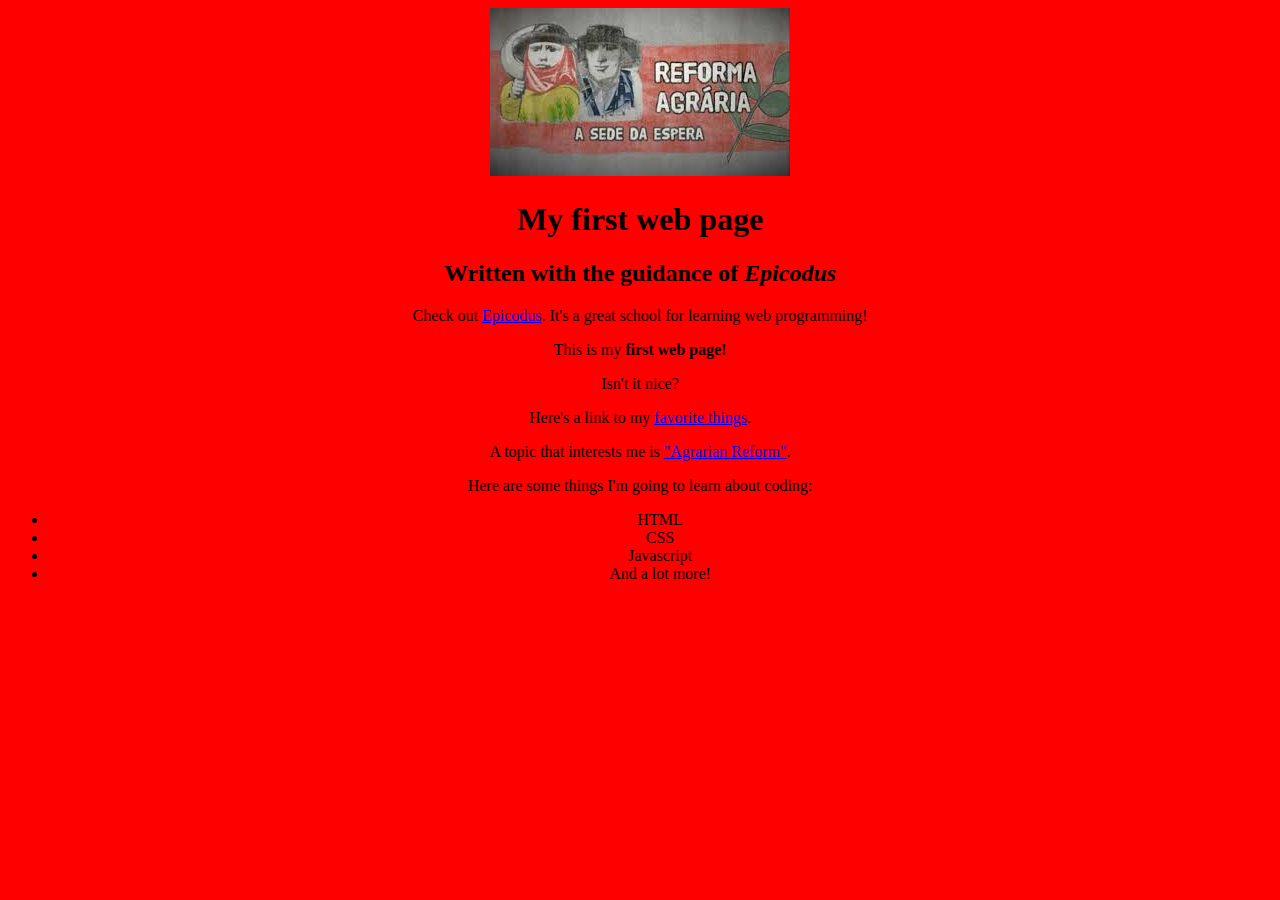
<file: index.html>
<!DOCTYPE html>
<html>
  <head>
    <title> WEb page #1!</title>
    <center>
    <img src="img/refagraria.jpeg" alt="Equity">
  </head>
  <body bgcolor=red>
    <h1>My first web page</h1>
    <h2>Written with the guidance of <em>Epicodus</em></h2>
    <p>Check out <a href="http://www.epicodus.com/">Epicodus</a>.  It's a great school for learning web programming!</p>
    <p>This is my <strong>first web page!</strong><p>
    <p>Isn't it nice?</p>
    <p>Here's a link to my <a href="favorite-things.html">favorite things</a>.</p>
    <p> A topic that interests me is <a href="reforma-agraria.html">"Agrarian Reform"</a>.</p>

    <p>Here are some things I'm going to learn about coding:</p>
    <ul>
      <li>HTML</li>
      <li>CSS</li>
      <li>Javascript</li>
      <li>And a lot more!</li>
    </ul>
  </center>
  </body>
</html>
</file>
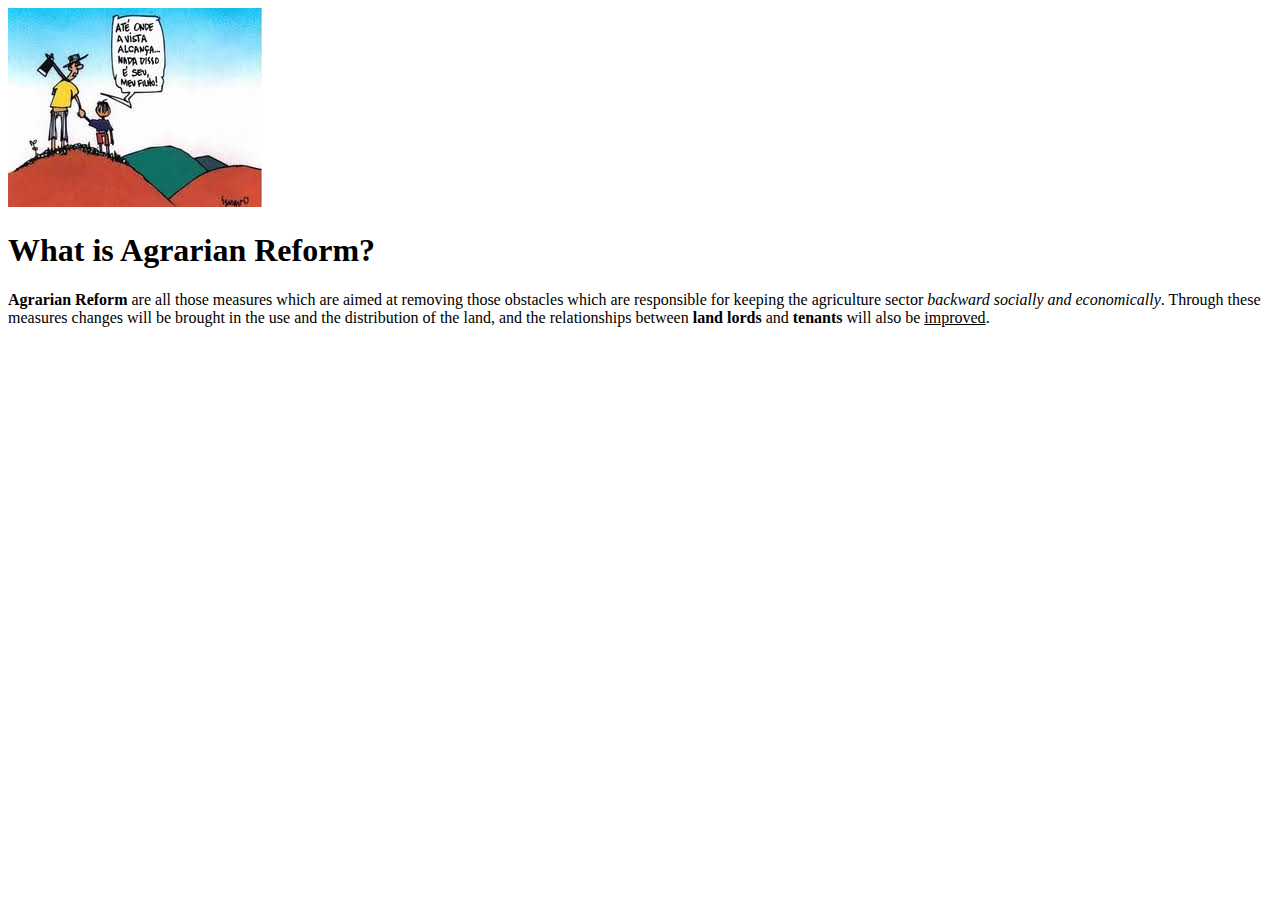
<file: reforma-agraria/reforma-agraria.html>
<!DOCTYPE html>
<html>
  <head>
    <title>Reforma Agraria</title>
  </head>
  <body>
    <img src="img/refagcartoon.jpg">
    <h1>What is Agrarian Reform?</h1>
    <p><strong>Agrarian Reform</strong> are all those measures which are aimed at removing those obstacles which are
    responsible for keeping the agriculture sector <em>backward socially and economically</em>.
    Through these measures changes will be brought in the use and the distribution of the land, and the
    relationships between <strong>land lords</strong> and <strong>tenants</strong> will also be <u>improved</u>.
</file>
